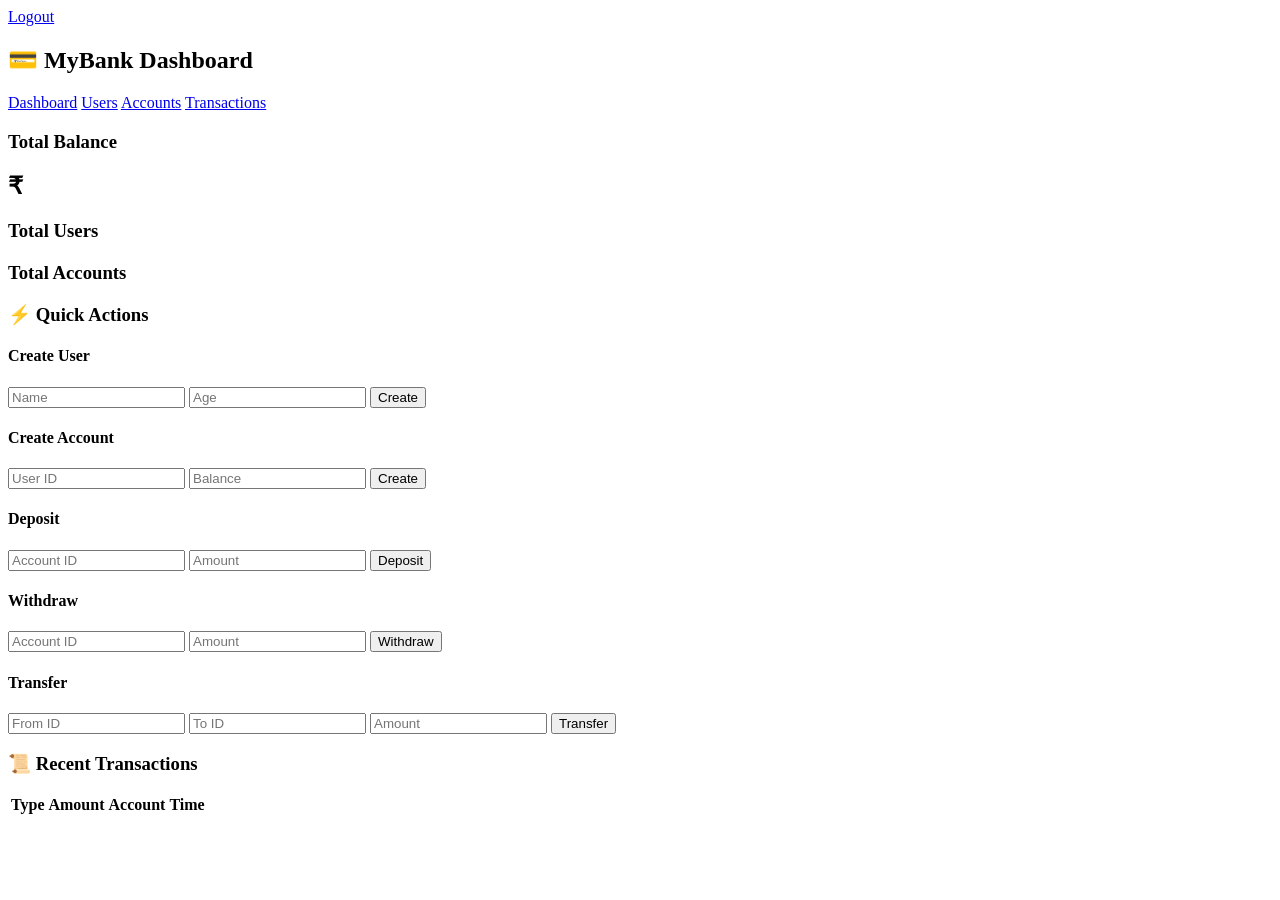
<file: src/main/resources/templates/index.html>
<!DOCTYPE html>
<html xmlns:th="http://www.thymeleaf.org">
<head>
    <title>Dashboard</title>
    <meta name="viewport" content="width=device-width, initial-scale=1">
    <link rel="stylesheet" th:href="@{/style.css}">
</head>
<body>

<!-- NAVBAR -->
<div class="navbar">
    <a href="/logout">Logout</a>
    <h2>💳 MyBank Dashboard</h2>
    <div>
        <a href="/">Dashboard</a>
        <a href="/users">Users</a>
        <a href="/accounts">Accounts</a>
        <a href="/transactions">Transactions</a>
    </div>
</div>

<div class="container">

    <!-- STATS -->
    <div class="grid">

        <div class="card stat">
            <h3>Total Balance</h3>
            <h2>₹ <span th:text="${totalBalance}"></span></h2>
        </div>

        <div class="card stat">
            <h3>Total Users</h3>
            <h2 th:text="${totalUsers}"></h2>
        </div>

        <div class="card stat">
            <h3>Total Accounts</h3>
            <h2 th:text="${totalAccounts}"></h2>
        </div>

    </div>

    <!-- QUICK ACTIONS -->
    <h3>⚡ Quick Actions</h3>
    <div class="grid">

        <div class="card">
            <h4>Create User</h4>
            <form action="/hello-user" method="post">
                <input type="text" name="name" placeholder="Name" required>
                <input type="number" name="age" placeholder="Age" required>
                <button>Create</button>
            </form>
        </div>

        <div class="card">
            <h4>Create Account</h4>
            <form action="/create-account" method="post">
                <input type="number" name="userId" placeholder="User ID" required>
                <input type="number" name="balance" placeholder="Balance" required>
                <button>Create</button>
            </form>
        </div>

        <div class="card">
            <h4>Deposit</h4>
            <form action="/deposit" method="post">
                <input type="number" name="accountId" placeholder="Account ID" required>
                <input type="number" name="amount" placeholder="Amount" required>
                <button>Deposit</button>
            </form>
        </div>

        <div class="card">
            <h4>Withdraw</h4>
            <form action="/withdraw" method="post">
                <input type="number" name="accountId" placeholder="Account ID" required>
                <input type="number" name="amount" placeholder="Amount" required>
                <button>Withdraw</button>
            </form>
        </div>

        <div class="card">
            <h4>Transfer</h4>
            <form action="/transfer" method="post">
                <input type="number" name="fromAccountId" placeholder="From ID" required>
                <input type="number" name="toAccountId" placeholder="To ID" required>
                <input type="number" name="amount" placeholder="Amount" required>
                <button>Transfer</button>
            </form>
        </div>

    </div>

    <!-- RECENT TRANSACTIONS -->
    <h3>📜 Recent Transactions</h3>

    <table>
        <tr>
            <th>Type</th>
            <th>Amount</th>
            <th>Account</th>
            <th>Time</th>
        </tr>

        <tr th:each="t : ${recentTransactions}">
            <td th:text="${t.type}"></td>
            <td th:text="${t.amount}"></td>
            <td th:text="${t.account.accountNumber}"></td>
            <td th:text="${t.timestamp}"></td>
        </tr>
    </table>

</div>

</body>
</html>
</file>
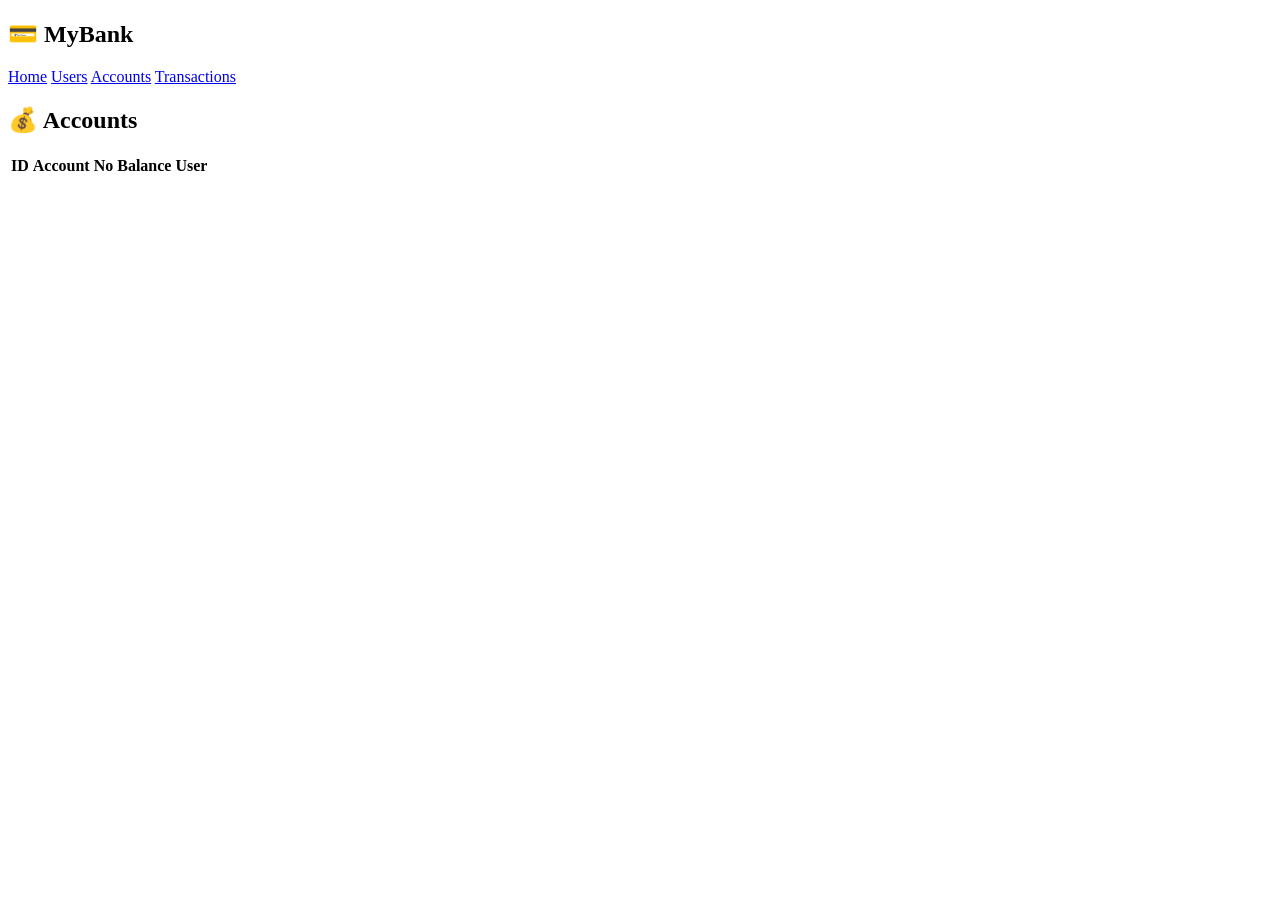
<file: src/main/resources/templates/accounts.html>
<!DOCTYPE html>
<html xmlns:th="http://www.thymeleaf.org">
<head>
    <title>Accounts</title>
    <link rel="stylesheet" th:href="@{/style.css}">
</head>
<body>

<div class="navbar">
    <h2>💳 MyBank</h2>
    <div>
        <a href="/">Home</a>
        <a href="/users">Users</a>
        <a href="/accounts">Accounts</a>
        <a href="/transactions">Transactions</a>
    </div>
</div>

<div class="container">
    <h2>💰 Accounts</h2>

    <table>
        <tr>
            <th>ID</th>
            <th>Account No</th>
            <th>Balance</th>
            <th>User</th>
        </tr>

        <tr th:each="acc : ${accounts}">
            <td th:text="${acc.id}"></td>
            <td th:text="${acc.accountNumber}"></td>
            <td th:text="${acc.balance}"></td>
            <td th:text="${acc.user.name}"></td>
        </tr>
    </table>
</div>

</body>
</html>
</file>
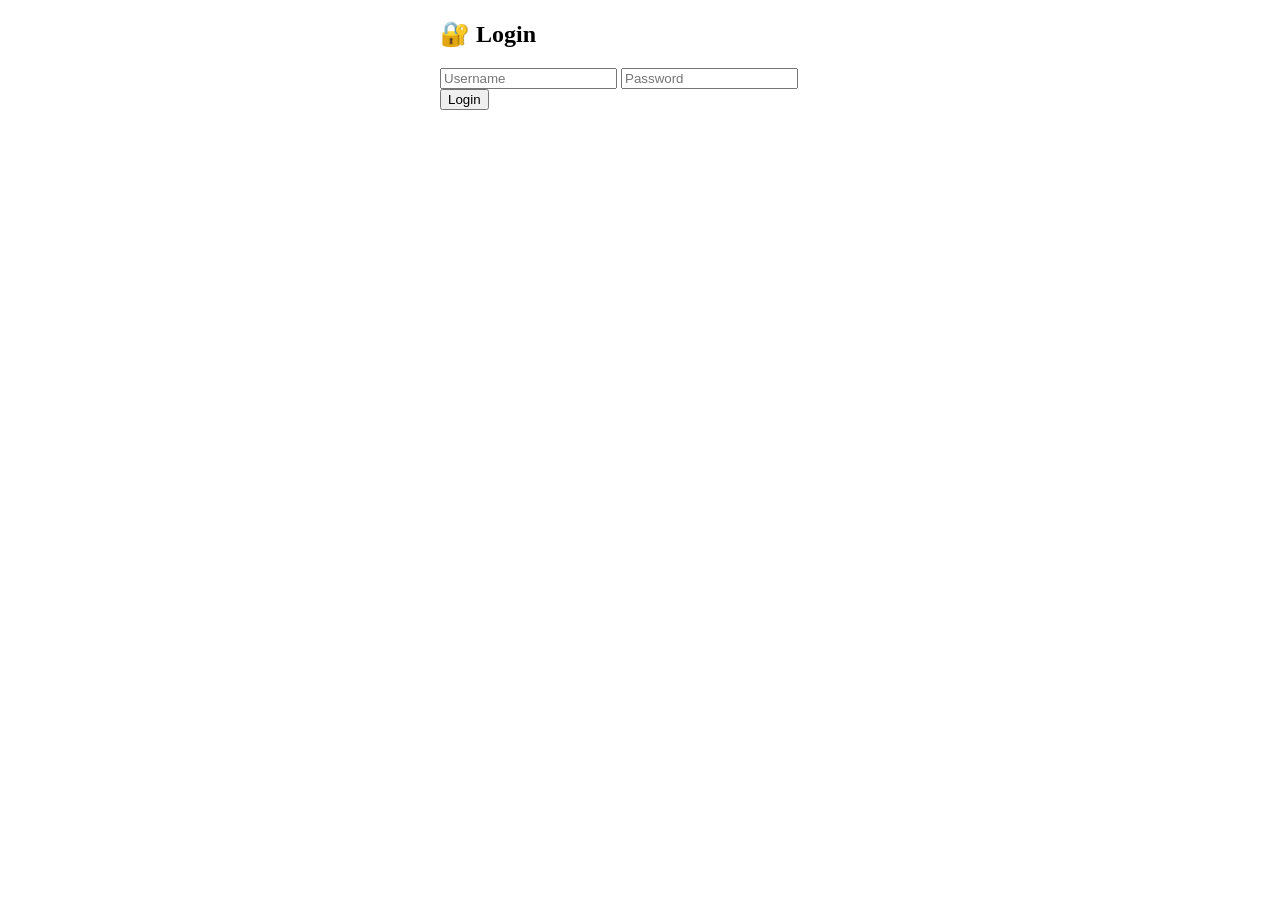
<file: src/main/resources/templates/login.html>
<!DOCTYPE html>
<html xmlns:th="http://www.thymeleaf.org">
<head>
    <title>Login</title>
    <link rel="stylesheet" th:href="@{/style.css}">
</head>
<body>

<div class="container">
    <div class="card" style="max-width: 400px; margin: auto;">
        <h2>🔐 Login</h2>

        <form action="/login" method="post">
            <input type="text" name="username" placeholder="Username" required>
            <input type="password" name="password" placeholder="Password" required>

            <button type="submit">Login</button>
        </form>

        <p style="color:red;" th:if="${error}" th:text="${error}"></p>
    </div>
</div>

</body>
</html>
</file>
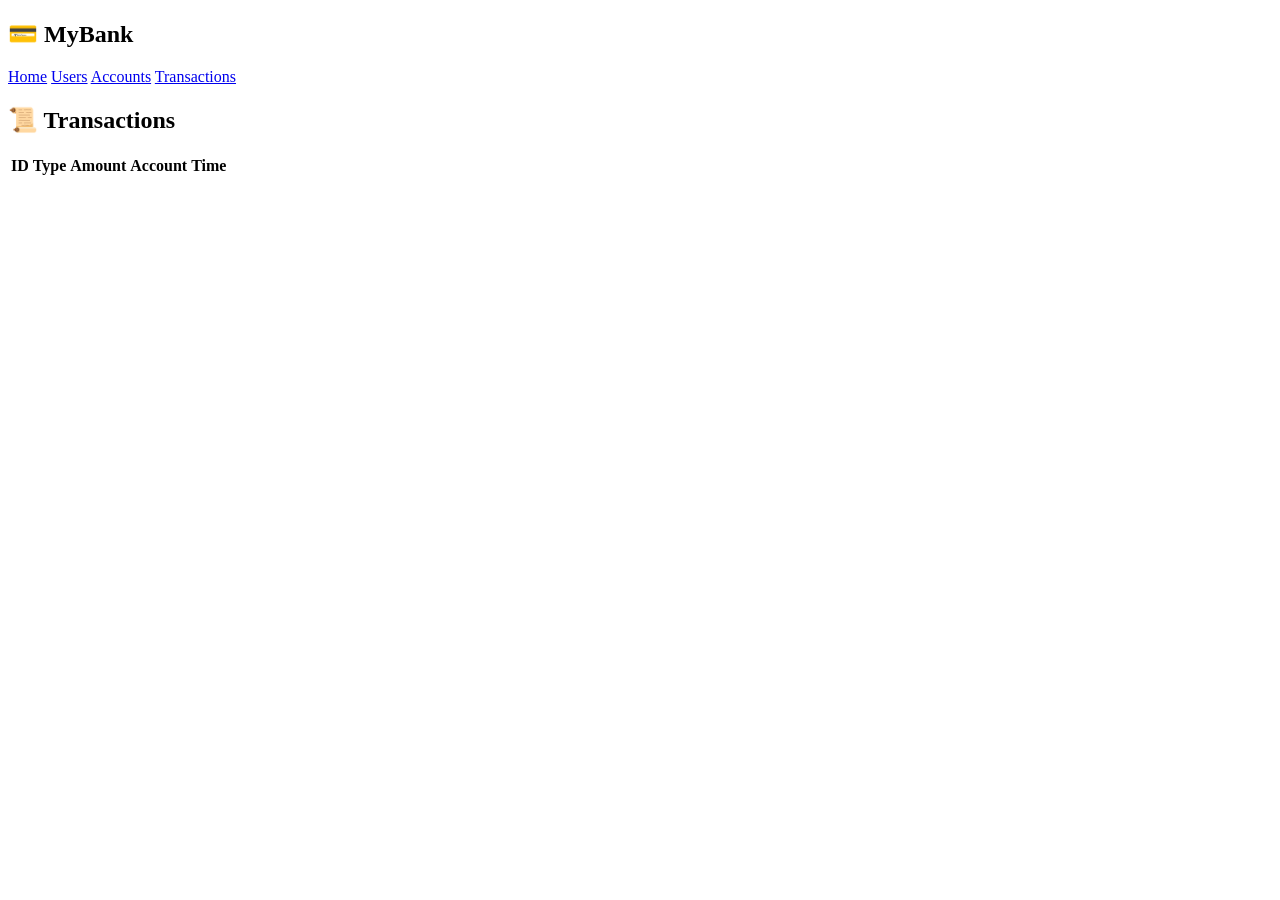
<file: src/main/resources/templates/transactions.html>
<!DOCTYPE html>
<html xmlns:th="http://www.thymeleaf.org">
<head>
    <title>Transactions</title>
    <link rel="stylesheet" th:href="@{/style.css}">
</head>
<body>

<div class="navbar">
    <h2>💳 MyBank</h2>
    <div>
        <a href="/">Home</a>
        <a href="/users">Users</a>
        <a href="/accounts">Accounts</a>
        <a href="/transactions">Transactions</a>
    </div>
</div>

<div class="container">
    <h2>📜 Transactions</h2>

    <table>
        <tr>
            <th>ID</th>
            <th>Type</th>
            <th>Amount</th>
            <th>Account</th>
            <th>Time</th>
        </tr>

        <tr th:each="t : ${transactions}">
            <td th:text="${t.id}"></td>
            <td th:text="${t.type}"></td>
            <td th:text="${t.amount}"></td>
            <td th:text="${t.account.accountNumber}"></td>
            <td th:text="${t.timestamp}"></td>
        </tr>
    </table>
</div>

</body>
</html>
</file>
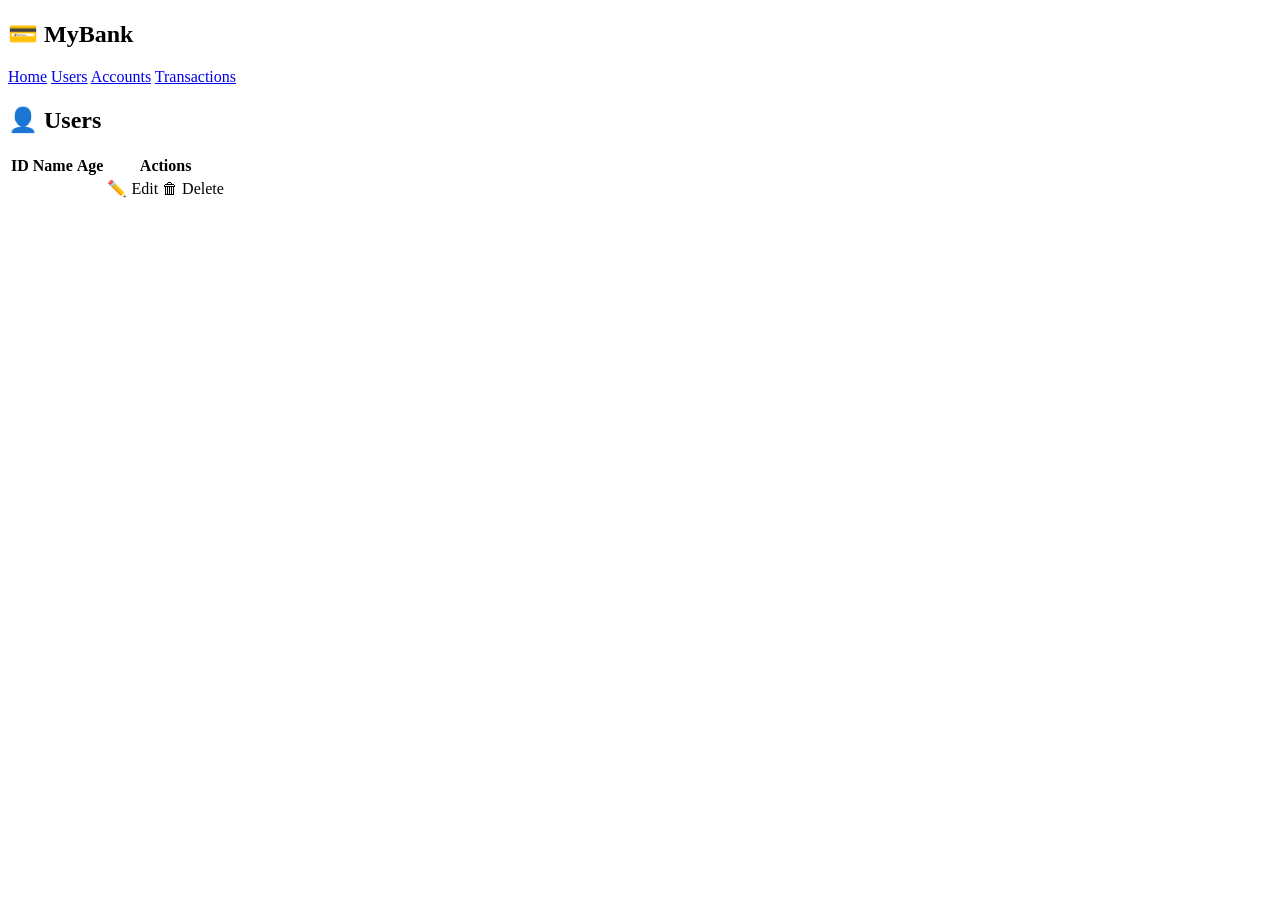
<file: src/main/resources/templates/users.html>
<!DOCTYPE html>
<html xmlns:th="http://www.thymeleaf.org">
<head>
    <title>Users</title>
    <link rel="stylesheet" th:href="@{/style.css}">
</head>
<body>

<div class="navbar">
    <h2>💳 MyBank</h2>
    <div>
        <a href="/">Home</a>
        <a href="/users">Users</a>
        <a href="/accounts">Accounts</a>
        <a href="/transactions">Transactions</a>
    </div>
</div>

<div class="container">
    <h2>👤 Users</h2>

    <table>
        <tr>
            <th>ID</th>
            <th>Name</th>
            <th>Age</th>
            <th>Actions</th>
        </tr>

        <tr th:each="user : ${users}">
            <td th:text="${user.id}"></td>
            <td th:text="${user.name}"></td>
            <td th:text="${user.age}"></td>
            <td>
                <a th:href="@{'/edit-user?id=' + ${user.id}}">✏️ Edit</a>
                <a th:href="@{'/delete-user?id=' + ${user.id}}">🗑 Delete</a>
            </td>
        </tr>
    </table>
</div>

</body>
</html>
</file>
